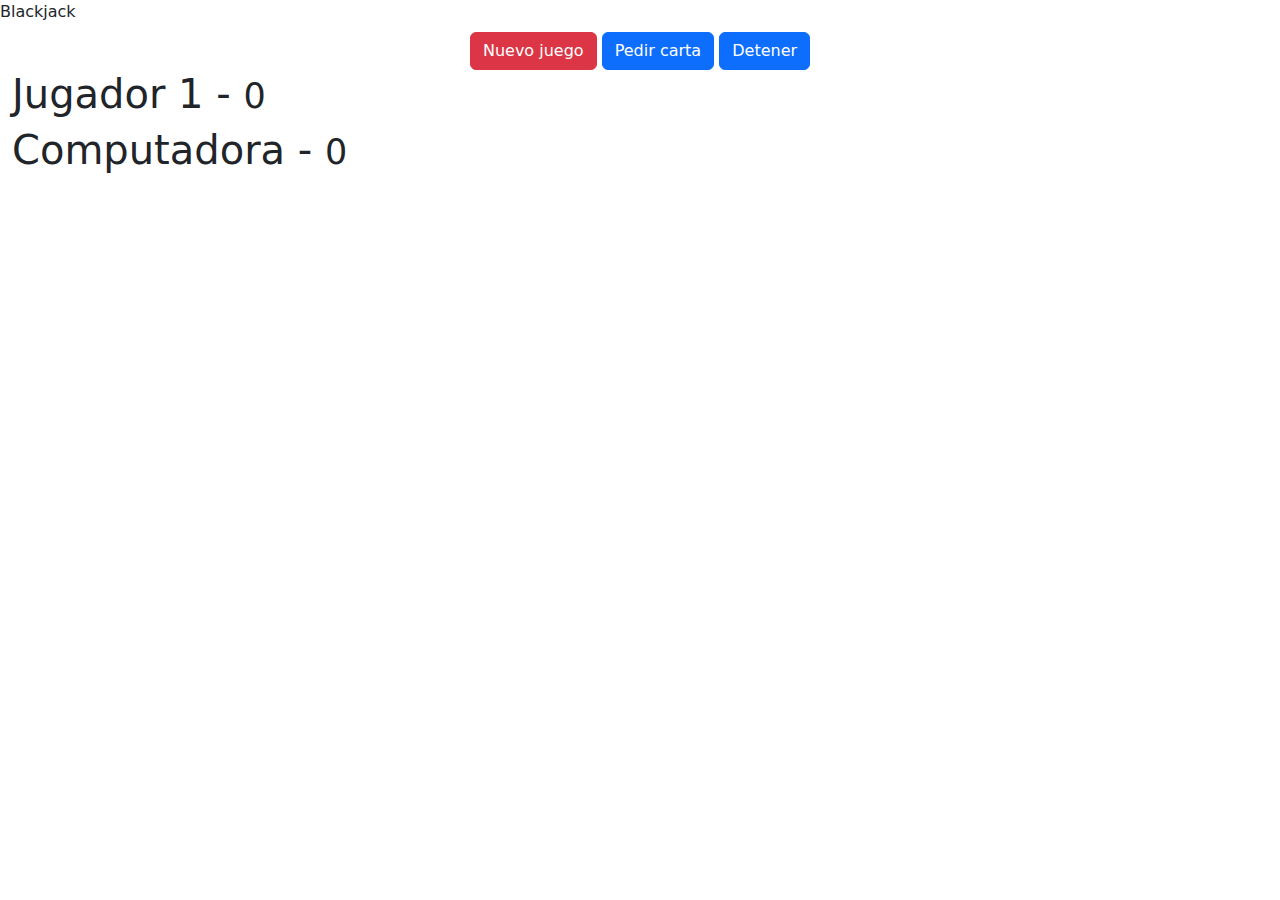
<file: index.html>
<!doctype html>
<html lang="en">
  <head>
    <meta charset="UTF-8" />
    <link rel="icon" type="image/svg+xml" href="/vite.svg" />
    <meta name="viewport" content="width=device-width, initial-scale=1.0" />
    <title>Blackjack-Vite</title>
    <link href="https://cdn.jsdelivr.net/npm/bootstrap@5.3.3/dist/css/bootstrap.min.css" rel="stylesheet" integrity="sha384-QWTKZyjpPEjISv5WaRU9OFeRpok6YctnYmDr5pNlyT2bRjXh0JMhjY6hW+ALEwIH" crossorigin="anonymous">
  </head>
  <body>

    <header class="titulo">
      Blackjack
  </header>

  <div class="row mt-2">
      <div class="col text-center">
          <button id="btnNuevo" class="btn btn-danger">Nuevo juego</button>
          <button id="btnPedir" class="btn btn-primary">Pedir carta</button>
          <button id="btnDetener" class="btn btn-primary">Detener</button>
      </div>
  </div>

  <div class="row container">
      <div class="col">

          <h1>Jugador 1 - <small>0</small></h1>
          <div id="jugador-cartas" class="divCartas">
              <!-- <img class="carta" src="assets/cartas/2C.png"> -->
              <!-- <img class="carta" src="assets/cartas/2C.png">
              <img class="carta" src="assets/cartas/2C.png">
              <img class="carta" src="assets/cartas/2C.png"> -->
          </div>

      </div>
  </div>

  <div class="row container">
      <div class="col">

          <h1>Computadora - <small>0</small></h1>
          <div id="computadora-cartas" class="divCartas">
              <!-- <img class="carta" src="assets/cartas/2C.png"> -->
              <!-- <img class="carta" src="assets/cartas/2C.png">
              <img class="carta" src="assets/cartas/2C.png">
              <img class="carta" src="assets/cartas/2C.png"> -->
          </div>

      </div>
  </div>
    <div id="app"></div>
    <script type="module" src="/main.js"></script>
  </body>
</html>
</file>
